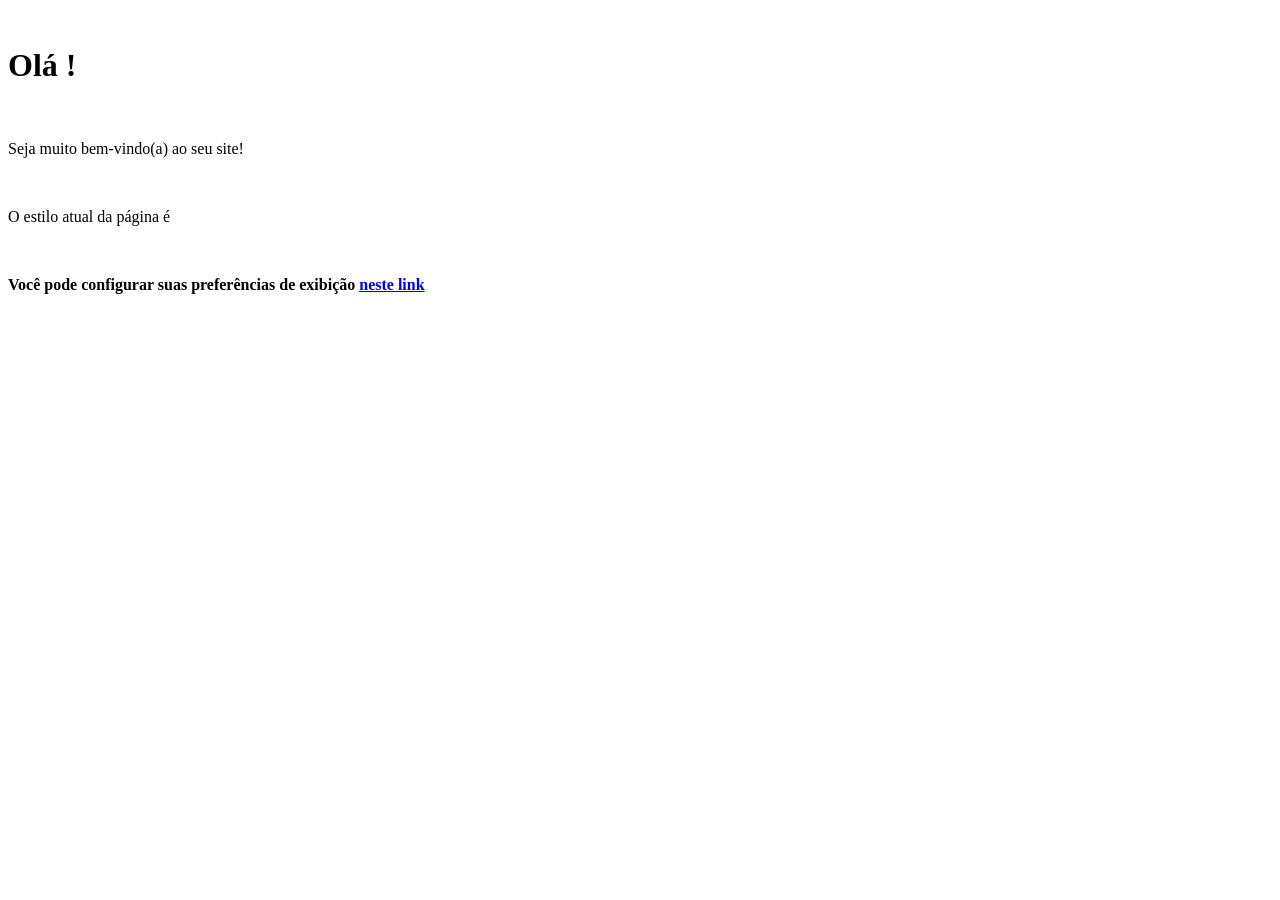
<file: src/main/resources/templates/index.html>
<!DOCTYPE html> 
<html> 
    <head> 
        <title>Site - página inicial</title> 
        <meta charset="UTF-8"> 
        <meta name="viewport" content="width=device-width, initial-scale=1.0"> 
      <link rel="stylesheet" th:href="@{${css == 'escuro' ? '/css/escuro.css' : '/css/claro.css'}}">
    </head> 
    <body> 
        <h1>Olá <span th:text="${nome}"/> !</h1> 
        <p>Seja muito bem-vindo(a) ao seu site! </p> 
        <p>O estilo atual da página é <strong th:text="${css}" /></p> 
        <p>Você pode configurar suas preferências de exibição <a href="/preferencias">neste link</a></p> 
    </body> 
</html>
</file>
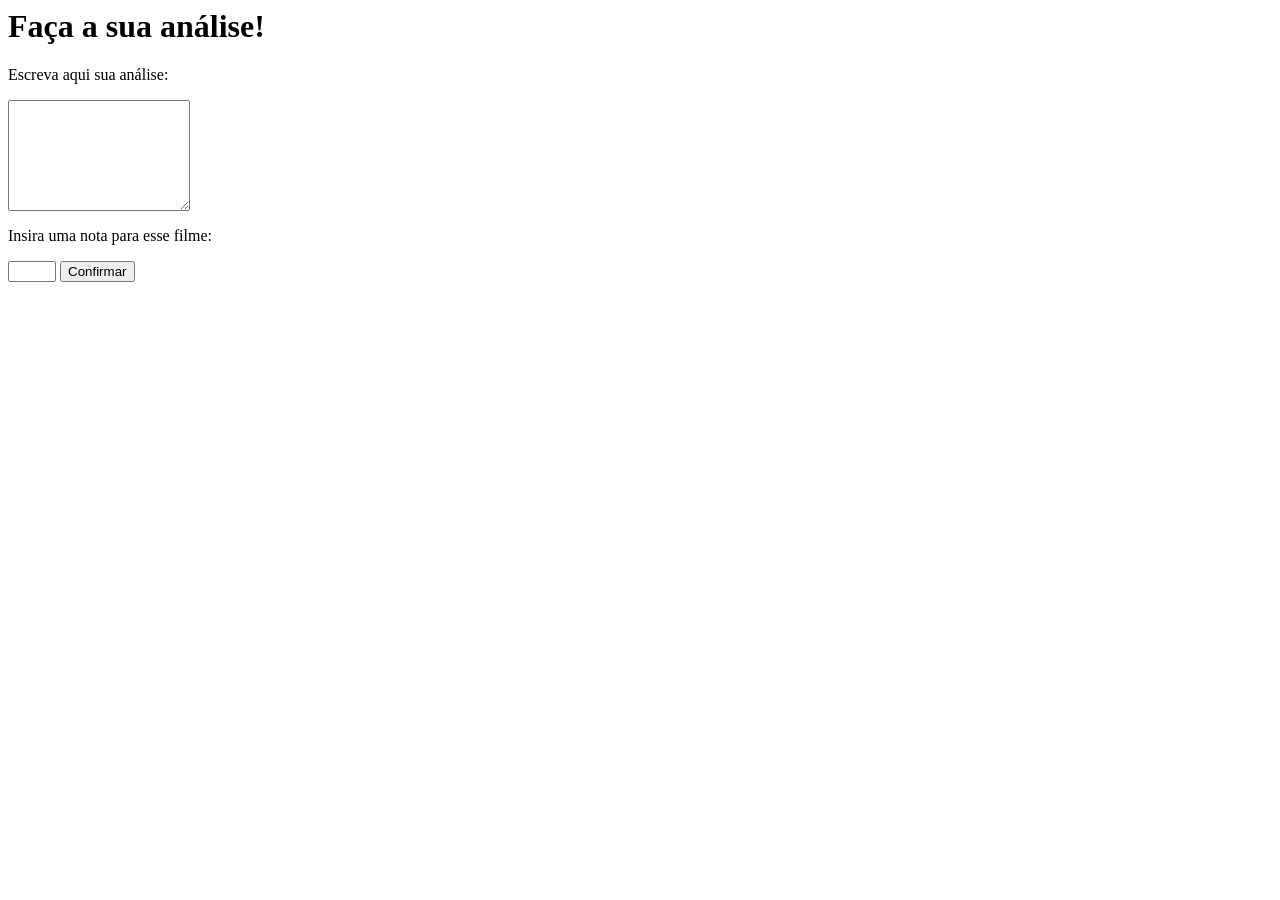
<file: src/main/resources/templates/Cadastro de análises.html>
<html>
<head>
    <title>Sua análise</title>
    <link rel="stylesheet" th:href="@{/bootstrap/css/bootstrap.min.css}"> 
    <meta charset="UTF-8">
    <meta name="viewport" content="width=device-width, initial-scale=1.0">
  <link rel="stylesheet" th:href="@{${css == 'escuro' ? '/css/escuro.css' : '/css/claro.css'}}">
</head>
<body>
    <header th:insert="navbar.html"></header>
    <h1>Faça a sua análise!</h1>
    <form th:action="@{/form-analise}" method="POST" th:object="${analise}">
        <p>Escreva aqui sua análise: </p>
        <textarea rows="7" th:field="${analise.comentario}" class="form-control" required></textarea>
        
        <p>Insira uma nota para esse filme:</p>
        <input type="number" max="10" min="0" th:field="${analise.nota}" class="form-control" required>
        
        <input type="hidden" th:field="${analise.id}">
        <input type="hidden" name="id" th:field="${analise.filme}" th:value="${filme}">

        <button type="submit" class="btn">Confirmar</button>
    </form>
</body>
</html>
</file>
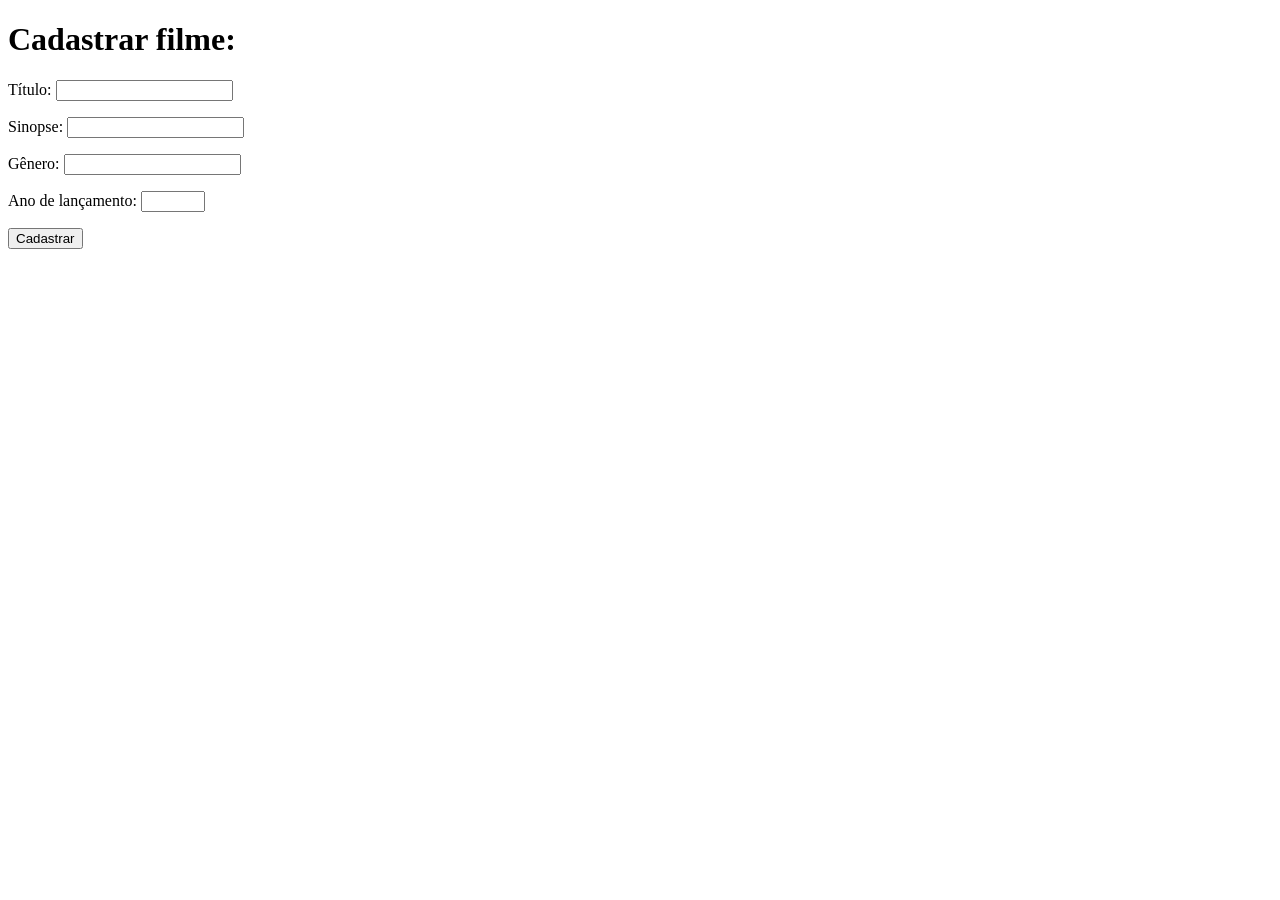
<file: src/main/resources/templates/Cadastro de filmes.html>
<!DOCTYPE html>
<!--
Click nbfs://nbhost/SystemFileSystem/Templates/Licenses/license-default.txt to change this license
Click nbfs://nbhost/SystemFileSystem/Templates/Other/html.html to edit this template
-->
<html>
    <head>
        <title>Cadastro de filme</title>
         <link rel="stylesheet" th:href="@{/bootstrap/css/bootstrap.min.css}"> 
        <meta charset="UTF-8">
        <meta name="viewport" content="width=device-width, initial-scale=1.0">
      <link rel="stylesheet" th:href="@{${css == 'escuro' ? '/css/escuro.css' : '/css/claro.css'}}">
    </head>
    <body>
         <header th:insert="navbar.html"></header>
        <h1>Cadastrar filme:</h1>
        <div></div>
        <p>
        <form th:action="@{/cadastrar-filme}" method="POST" th:object="${filme}">
            <p>Título: <input type="text" class="form-control" th:field="${filme.titulo}" required></p><!-- comment -->
            <p>Sinopse: <input type="text" class="form-control" th:field="${filme.sinopse}" required></p>
            <p>Gênero: <input type="text"  class="form-control" th:field="${filme.genero}" required></p>
            <p>Ano de lançamento: <input type="number" class="form-control" th:field="${filme.ano}" min="1888" max="2026" required></p>
       <input type="hidden" th:field="${filme.id}"/>
    
                    <p><input type="submit" class="btn" value="Cadastrar"/></p>
            
        </form>
        </p>
    </body>
</html>
</file>
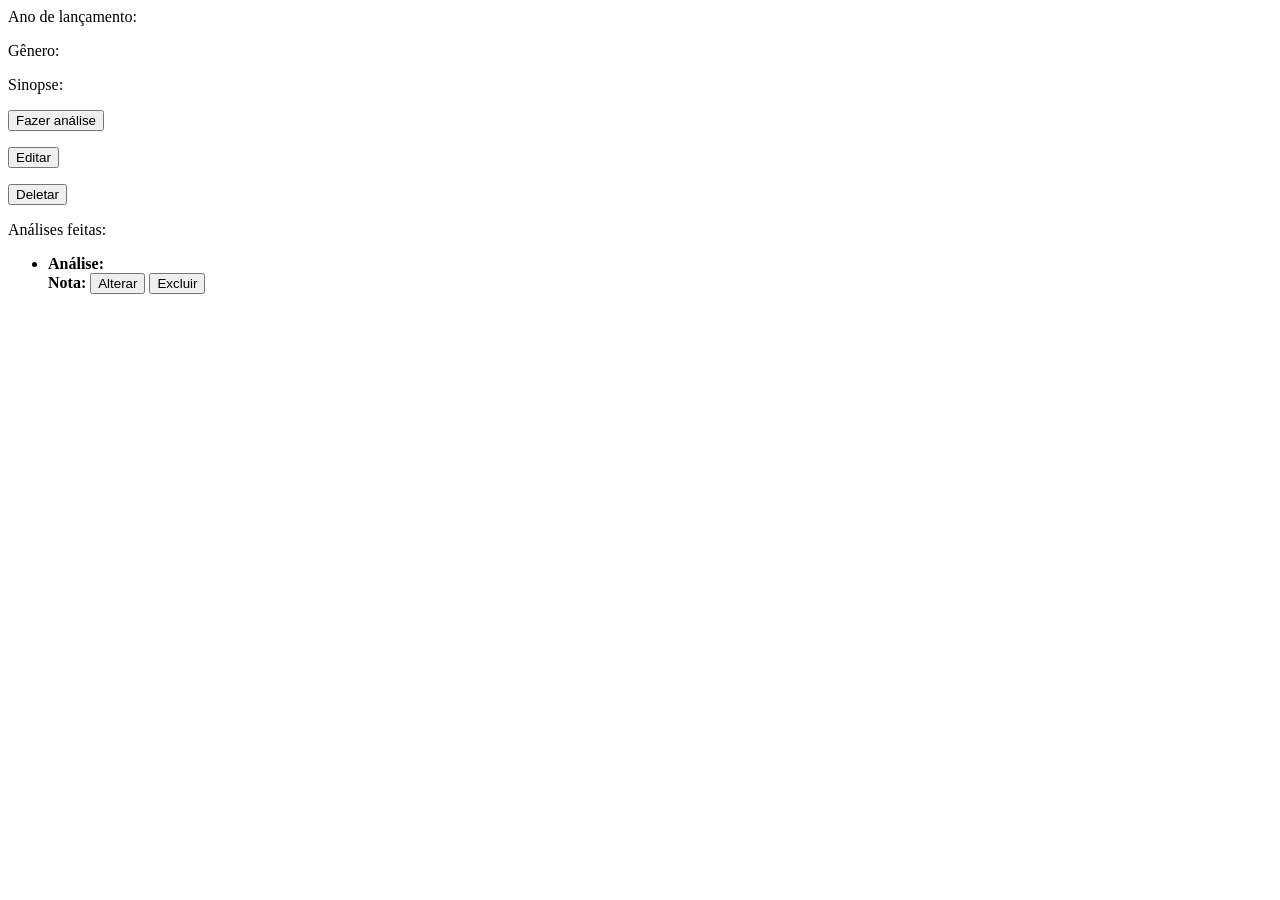
<file: src/main/resources/templates/detalhes.html>
<html>
    <head>
        <title th:text=${filme.titulo}></title>
        <meta charset="UTF-8">
          <link rel="stylesheet" th:href="@{/bootstrap/css/bootstrap.min.css}"> 
        <link rel="stylesheet" th:href="@{${css == 'escuro' ? '/css/escuro.css' : '/css/claro.css'}}">
        <meta name="viewport" content="width=device-width, initial-scale=1.0">
        
    </head>
    <body> <div>
             <header th:insert="navbar.html"></header>
      <h1><span th:text="${filme.titulo}"></span></h1>
      <p>Ano de lançamento: <span th:text="${filme.ano}"></span></p>
       <p>Gênero:  <span th:text="${filme.genero}"></span></p>
        <p>Sinopse: <span th:text="${filme.sinopse}"></span></p>
       </div>
        
      
           
            
         
<form th:action="@{/cadastroanalises(id=${filme.id})}" method="get">
      <input type="hidden" name="id" th:field="${filme.id}" th:value="${filme}">
    <button type="submit" class="btn" >Fazer análise</button>
    
</form>
          
            
        
            <form th:action="@{/atualizarfilme(id=${filme.id})}" method="get">
      <input type="hidden" name="id" th:field="${filme.id}" th:value="${filme}">
    <button type="submit" class="btn" >Editar</button>
            </form>
           
       
           
        <button class="btn" th:onclick="deletarFilme([[${filme.id}]])">Deletar</button>
          
          
        
        <div class="analises">
            <p></p>
            <span> Análises feitas: </span>
             <ul>
    <li th:each="analise : ${analises}">
        <strong>Análise:</strong> <span th:text="${analise.comentario}"></span> <br/>
        <strong>Nota:</strong> <span th:text="${analise.nota}"></span>
        <button class="btn" type="button" th:onclick="redirectToAtualizar([[${analise.id}]])" >Alterar</button>
        <button class="btn" type="button" th:onclick="redirectToDeletar([[${analise.id}]])" >Excluir</button>
        <p></p>
    </li>
</ul>
            
        </div>
          <script src="https://cdn.jsdelivr.net/npm/bootstrap@5.3.0-alpha1/dist/js/bootstrap.bundle.min.js"></script>
        <script>
            function deletarFilme(id) {
            fetch(`/filme/deletar/`+id, {
                method: 'DELETE'
            })
            .then(response => {
                if (response.ok) {
                    if(confirm("Tem certeza que deseja deletar esse filme e todas as suas análises?")){
                    window.location.href = "/listagem";}
                } else {
                 
                    console.error('Erro ao deletar o objeto.');
                }
            })
            .catch(error => console.error('Erro:', error));
        }
        function redirectToAtualizar(analiseId) {
        window.location.href = '/atualizacaoanalises?id=' + analiseId;
    }
    function redirectToDeletar(analiseId) {
        
        fetch(`/analise/deletar/`+analiseId, {
                method: 'DELETE'
            })
            .then(response => {
                if (response.ok) {
                    if(confirm("Esta análise será excluída para sempre")){
                    window.location.reload();}
                } else {
                 
                    console.error('Erro ao deletar o objeto.');
                }
            })
            .catch(error => console.error('Erro:', error));
    
    }
        </script>
    </body>
</html>
</file>
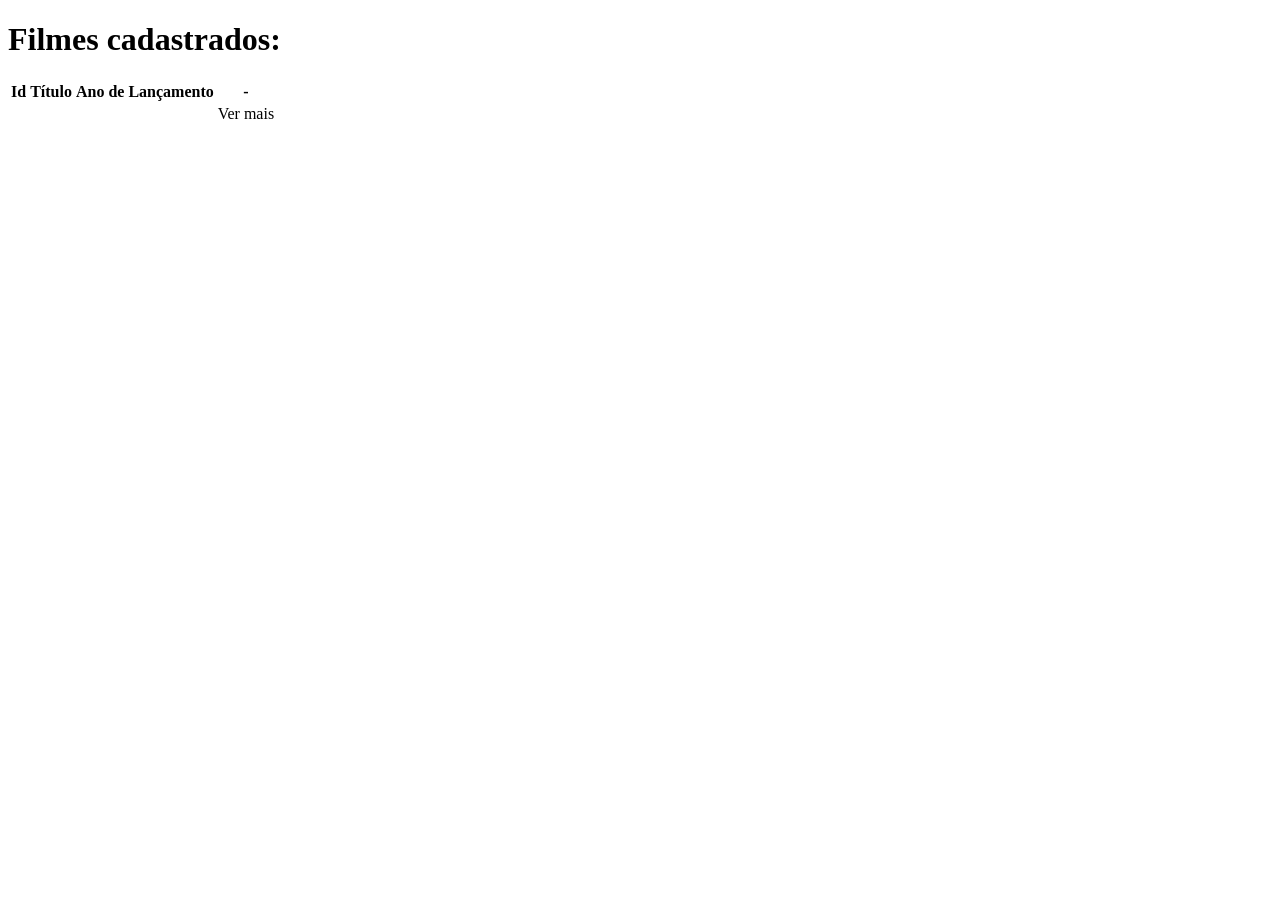
<file: src/main/resources/templates/Listagem.html>
<!DOCTYPE html>
<!--
Click nbfs://nbhost/SystemFileSystem/Templates/Licenses/license-default.txt to change this license
Click nbfs://nbhost/SystemFileSystem/Templates/Other/html.html to edit this template
-->
<html>
    <head>
        
        <title>Filmes</title>
         <link rel="stylesheet" th:href="@{/bootstrap/css/bootstrap.min.css}"> 
        <meta charset="UTF-8">
        <meta name="viewport" content="width=device-width, initial-scale=1.0">
        <link rel="stylesheet" th:href="@{${css == 'escuro' ? '/css/escuro.css' : '/css/claro.css'}}">
    </head>
    <body>
         <header th:insert="navbar.html"></header>
        <h1>Filmes cadastrados:</h1>
         <table class='table'>
                        <thead>
                            <tr>
                                <th>Id</th>
                                <th>Título</th>
                                  <!--  <th>Gênero</th> -->
                                <th>Ano de Lançamento</th>
                                 <!--   <th>Sinopse</th> -->
                                <th > - </th>
                               
                            </tr>
                        </thead>
                        <tbody>
                            <tr th:each="filme : ${filmes}">
                                <td th:text="${filme.id}"></td>
                                <td th:text="${filme.titulo}"></td>
                                <!-- <td th:text="${filme.genero}"></td> -->
                                <td th:text="${filme.ano}"></td>
                                 <!--   <td th:text="${filme.sinopse}"></td> -->
                              
                                <td>
                                    <a th:href="@{/detalhes(id=${filme.id})}" class="btn btn-group-toggle"> Ver mais </a>
                                </td>
                               
                            </tr>
                        </tbody>
                    </table>
        
        <div></div>
    </body>
</html>
</file>
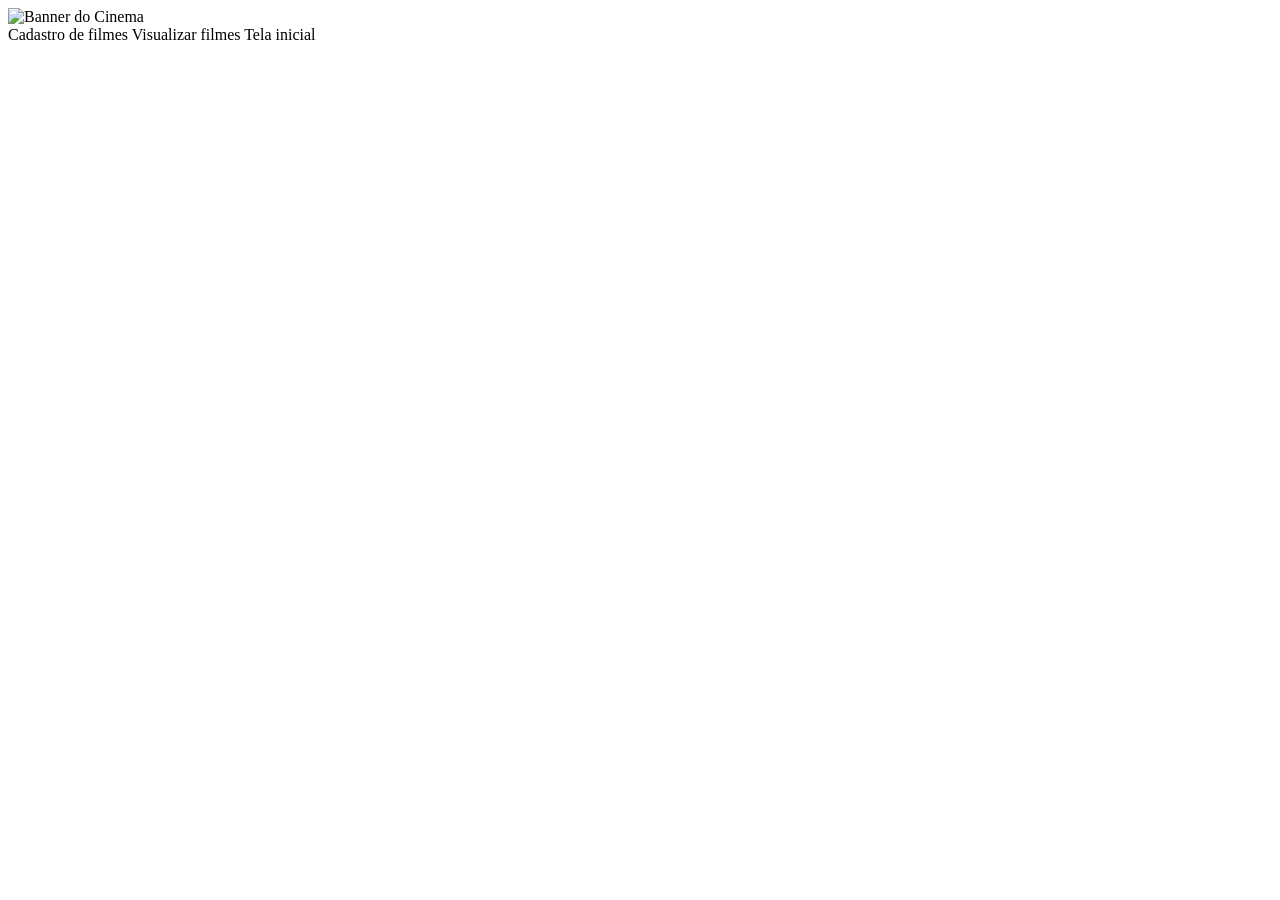
<file: src/main/resources/templates/navbar.html>
<!DOCTYPE html>
<html>
    <head>
        <title>CineProject</title> 
        <meta charset="UTF-8">
        <meta name="viewport" content="width=device-width, initial-scale=1.0">
        
    
        <link rel="stylesheet" th:href="@{/bootstrap/css/bootstrap.min.css}"> 
        
       
        <link rel="stylesheet" th:href="@{${css == 'escuro' ? '/css/escuro.css' : '/css/claro.css'}}">
    </head>
    
    <body>
    
        <img th:src="@{/css/cine.jpg}" alt="Banner do Cinema" class="img-fluid">

        <nav> 
            <a th:href="@{/cadastrofilmes}" class="btn btn-group-toggle">Cadastro de filmes</a> 
            <a th:href="@{/listagem}" class="btn btn-group-toggle">Visualizar filmes</a> 
            <a th:href="@{/telainicio}" class="btn btn-group-toggle">Tela inicial</a> 
        </nav> 
    </body>
</html>
</file>
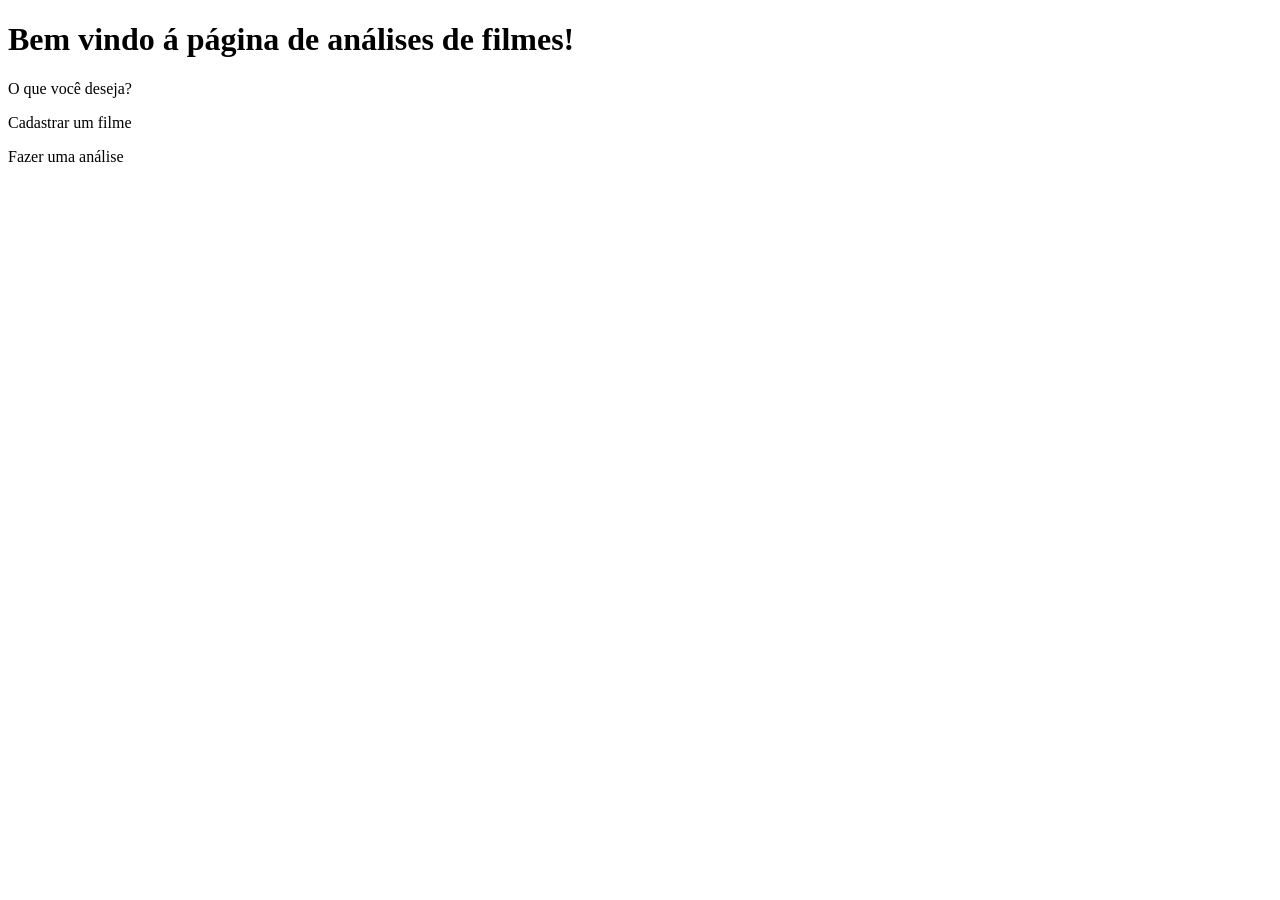
<file: src/main/resources/templates/telainicio.html>
<!DOCTYPE html>
<!--
Click nbfs://nbhost/SystemFileSystem/Templates/Licenses/license-default.txt to change this license
Click nbfs://nbhost/SystemFileSystem/Templates/Other/html.html to edit this template
-->
<html>
    <head>
  

                   <title>Tela Inicial</title> 
      <meta charset="UTF-8">
        <meta name="viewport" content="width=device-width, initial-scale=1.0">
        
    
        <link rel="stylesheet" th:href="@{/bootstrap/css/bootstrap.min.css}"> 
        
       
        <link rel="stylesheet" th:href="@{${css == 'escuro' ? '/css/escuro.css' : '/css/claro.css'}}">
    </head>
    <body>
        <header th:insert="navbar.html"></header>
        <h1>Bem vindo á página de análises de filmes!</h1>
        <p>O que você deseja?</p>
        <p><a th:href="@{/cadastrofilmes}" class="btn btn-primary">Cadastrar um filme</a></p>
        <p><a th:href="@{/listagem}" class="btn btn-primary">Fazer uma análise</a></p>
         
         
    </body>
</html>
</file>
